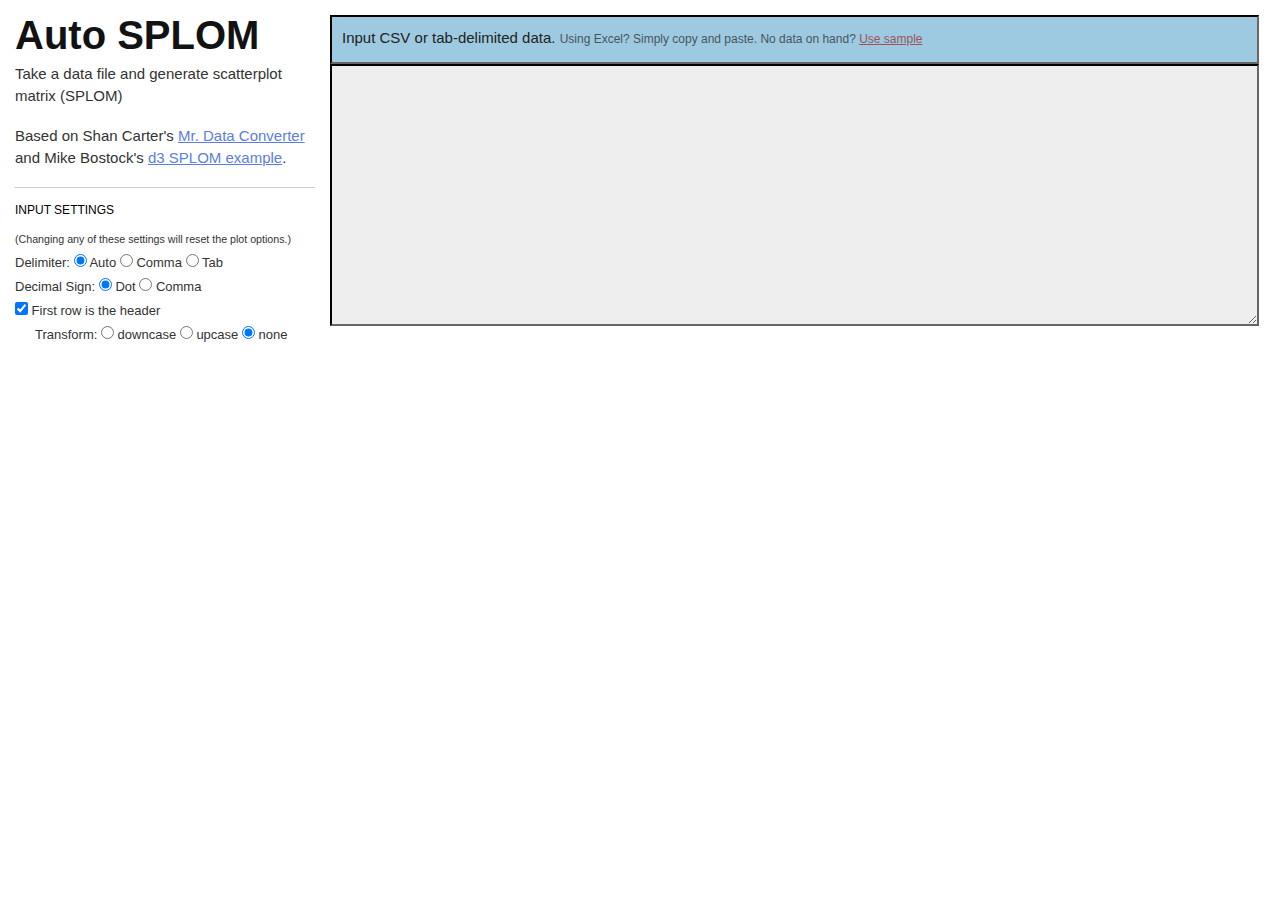
<file: index.html>
<!DOCTYPE html PUBLIC "-//W3C//DTD HTML 4.01 Transitional//EN"
   "http://www.w3.org/TR/html4/loose.dtd">

<html lang="en">
<head>
  <meta http-equiv="Content-Type" content="text/html; charset=utf-8">
  <title>Auto SPLOM</title>
  <link rel="stylesheet" href="autosplom.css" type="text/css" media="screen" title="no title" charset="utf-8">
  <script src="js/jquery.js" type="text/javascript" charset="utf-8"></script>
  <script src="js/CSVParser.js" type="text/javascript" charset="utf-8"></script>
<!--  <script src="js/DataDescriber.js" type="text/javascript" charset="utf-8"></script>-->
  <script src="js/DataConverter.js" type="text/javascript" charset="utf-8"></script>
  <script src="js/Controller.js" type="text/javascript"
charset="utf-8"></script>

<script type="text/javascript" src="http://d3js.org/d3.v3.min.js"></script>
<script type="text/javascript" src="js/genSPLOM.js"></script>

</head>
<body>
  <div id='base'>
    <div id='header'>
      <div id="description">
        <h1>Auto SPLOM</h1>
        <p>Take a data file and generate scatterplot matrix (SPLOM)</p>
        <p>Based on Shan Carter's <a href="http://shancarter.github.io/mr-data-converter">Mr. Data Converter</a> and 
        Mike Bostock's <a href="http://bl.ocks.org/mbostock/3213173">d3 SPLOM example</a>.</p>
      </div>
      <div id='settings'>
        <h3>Input Settings</h3>
        <form id='settingsForm'>
	  <p style="font-size:8pt;">(Changing any of these settings will reset the plot options.)</p>
           <p>Delimiter:
             <label><input class="settingsElement" type="radio" name="delimiter" id='delimiterAuto'   value="auto" checked/> Auto</label>
             <label><input class="settingsElement" type="radio" name="delimiter" id='delimiterComma'  value="comma" /> Comma</label>
             <label><input class="settingsElement" type="radio" name="delimiter" id='delimiterTab'    value="tab" /> Tab</label>
            </p>
          <p>Decimal Sign:
             <label><input class="settingsElement" type="radio" name="decimal" id='decimalDot'   value="dot" checked/> Dot</label>
             <label><input class="settingsElement" type="radio" name="decimal" id='decimalComma'  value="comma" /> Comma</label>
            </p>
          <p><label><input class="settingsElement" type="checkbox" name="" value="" id="headersProvidedCB" checked /> First row is the header</label></p>
          <div class="settingsGroup">
            <p>Transform: <label><input class="settingsElement" type="radio" name="headerModifications" value="downcase" id='headersDowncase' /> downcase</label>
            <label><input class="settingsElement" type="radio" name="headerModifications" id='headersUpcase' value="upcase" /> upcase</label>
            <label><input class="settingsElement" type="radio" name="headerModifications" id='headersNoTransform' value="none" checked /> none</label></p>
          </div>
        </form>
      </div>
    </div>

    <div id="datadescrip"></div>

    <div id="converter" class=""></div>

    <div id="splom"></div>

  </div>


</body>
</html>
</file>
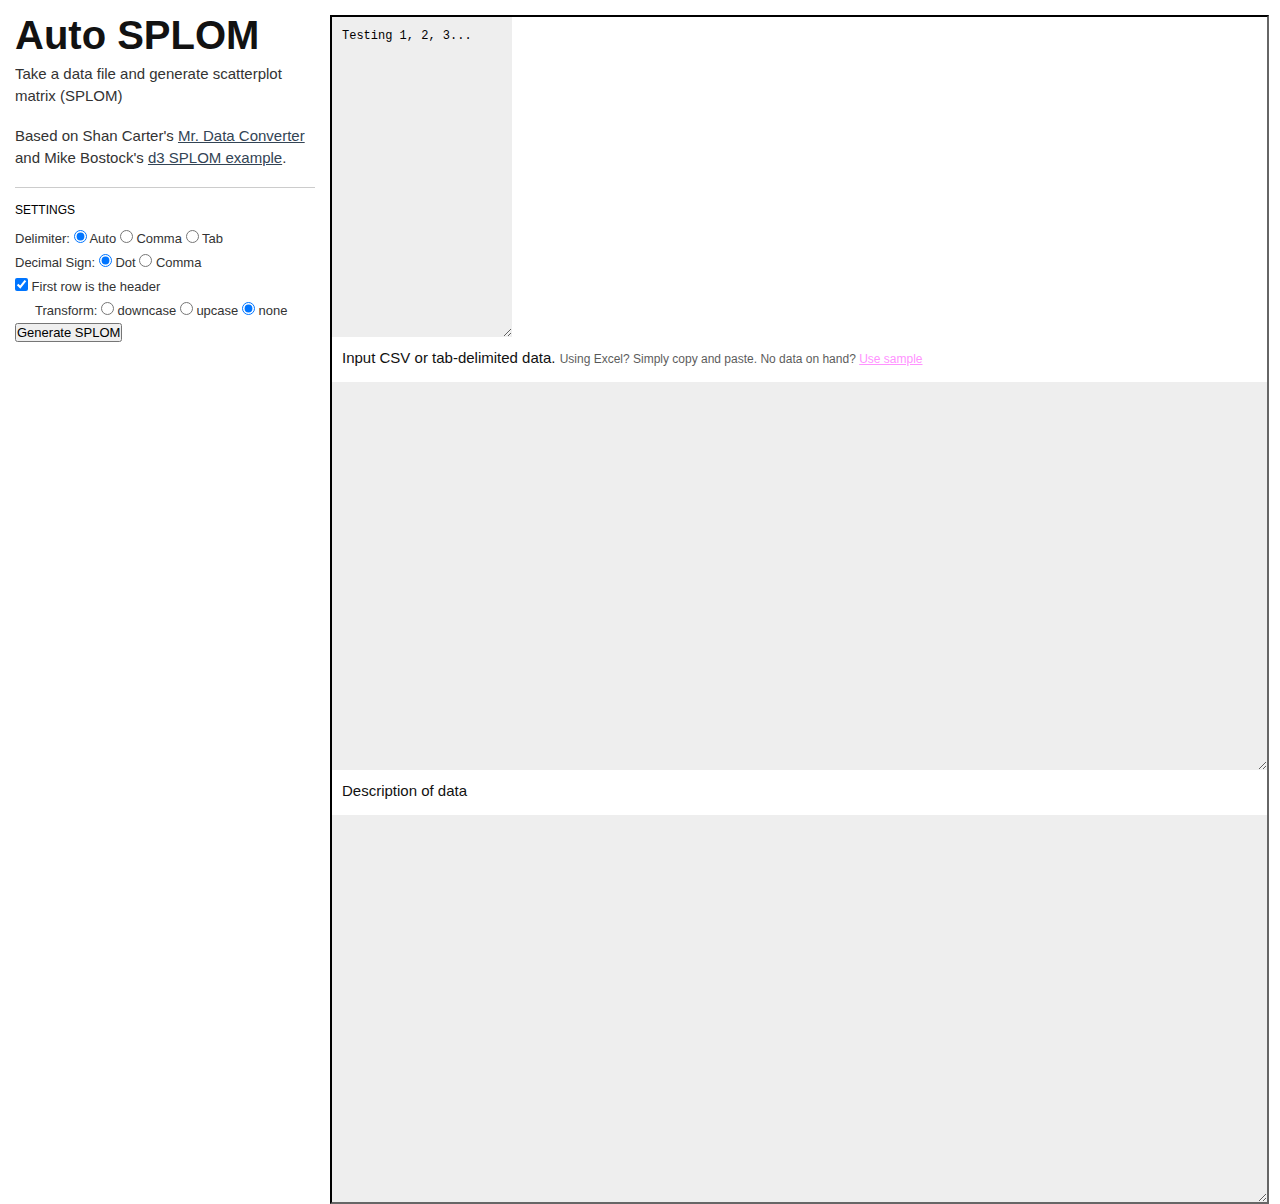
<file: 2014-Sep/index.html>
<!DOCTYPE html PUBLIC "-//W3C//DTD HTML 4.01 Transitional//EN"
   "http://www.w3.org/TR/html4/loose.dtd">

<html lang="en">
<head>
  <meta http-equiv="Content-Type" content="text/html; charset=utf-8">
  <title>Auto SPLOM</title>
  <link rel="stylesheet" href="css/autosplom.css" type="text/css" media="screen" title="no title" charset="utf-8">
  <script src="js/jquery.js" type="text/javascript" charset="utf-8"></script>
  <script src="js/CSVParser.js" type="text/javascript" charset="utf-8"></script>
  <script src="js/DataDescriber.js" type="text/javascript" charset="utf-8"></script>
  <script src="js/converter.js" type="text/javascript" charset="utf-8"></script>
  <script src="js/Controller.js" type="text/javascript" charset="utf-8"></script>
</head>
<body>
  <div id='base'>
    <div id='header'>
      <div id="description">
        <h1>Auto SPLOM</h1>
        <p>Take a data file and generate scatterplot matrix (SPLOM)</p>
        <p>Based on Shan Carter's <a href="http://shancarter.github.io/Mr-Data-Converter">Mr. Data Converter</a> and 
        Mike Bostock's <a href="http://bl.ocks.org/mbostock/3213173">d3 SPLOM example</a>.</p>
      </div>
      <div id='settings'>
        <h3>Settings</h3>
        <form id='settingsForm'>
           <p>Delimiter:
             <label><input class="settingsElement" type="radio" name="delimiter" id='delimiterAuto'   value="auto" checked/> Auto</label>
             <label><input class="settingsElement" type="radio" name="delimiter" id='delimiterComma'  value="comma" /> Comma</label>
             <label><input class="settingsElement" type="radio" name="delimiter" id='delimiterTab'    value="tab" /> Tab</label>
            </p>
          <p>Decimal Sign:
             <label><input class="settingsElement" type="radio" name="decimal" id='decimalDot'   value="dot" checked/> Dot</label>
             <label><input class="settingsElement" type="radio" name="decimal" id='decimalComma'  value="comma" /> Comma</label>
            </p>
          <p><label><input class="settingsElement" type="checkbox" name="" value="" id="headersProvidedCB" checked /> First row is the header</label></p>
          <div class="settingsGroup">
            <p>Transform: <label><input class="settingsElement" type="radio" name="headerModifications" value="downcase" id='headersDowncase' /> downcase</label>
            <label><input class="settingsElement" type="radio" name="headerModifications" id='headersUpcase' value="upcase" /> upcase</label>
            <label><input class="settingsElement" type="radio" name="headerModifications" id='headersNoTransform' value="none" checked /> none</label></p>
          </div>
          <div>
          <p><input class="settingsElement" type="button" value="Generate SPLOM" onclick="window.open('splom-d3.html','_blank');" /></p>
          </div>
        </form>
      </div>
    </div>

   <!--<div id="datadescrip">
      <p>Testing data description section.</p>
   </div>-->

    <div id='converter' class=''>

    </div>

  </div>


</body>
</html>
</file>
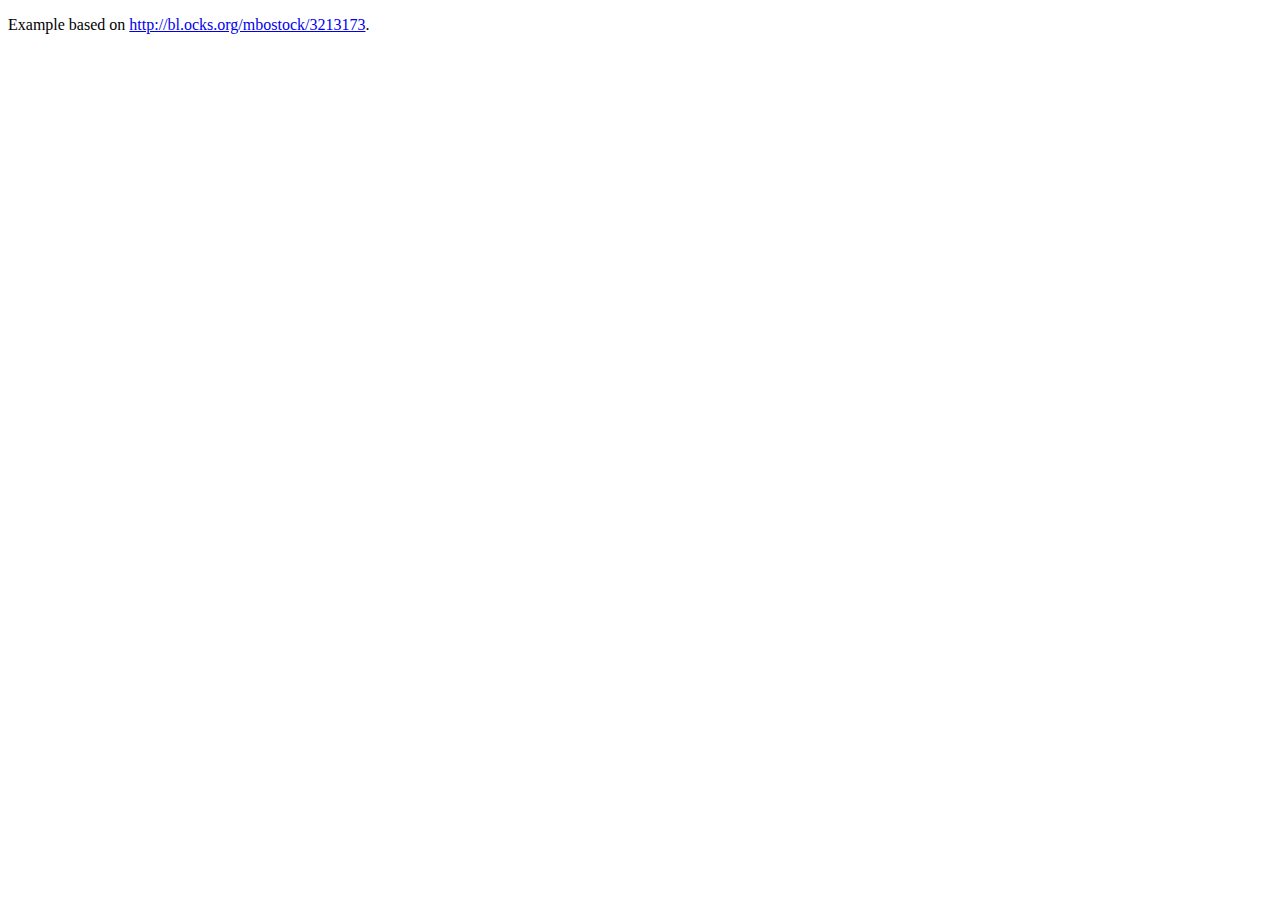
<file: splom-d3.html>
<!DOCTYPE html>
<meta charset="utf-8">
<style>

<!-- Based on http://bl.ocks.org/mbostock/3213173 -->

svg {
  font: 10px sans-serif;
  padding: 10px;
}

.axis,
.frame {
  shape-rendering: crispEdges;
}

.axis line {
  stroke: #ddd;
}

.axis path {
  display: none;
}

.frame {
  fill: none;
  stroke: #aaa;
}

circle {
  fill-opacity: .7;
}

</style>
<body>
<p>Example based on <a href="http://bl.ocks.org/mbostock/3213173">http://bl.ocks.org/mbostock/3213173</a>.</p>

<script src="http://d3js.org/d3.v3.min.js"></script>
<script>

var width = 960,
    size = 150,
    padding = 19.5;

var x = d3.scale.linear()
    .range([padding / 2, size - padding / 2]);

var y = d3.scale.linear()
    .range([size - padding / 2, padding / 2]);

var xAxis = d3.svg.axis()
    .scale(x)
    .orient("bottom")
    .ticks(5);

var yAxis = d3.svg.axis()
    .scale(y)
    .orient("left")
    .ticks(5);

var color = d3.scale.category10();

d3.csv("flowers.csv", function(error, data) {
  var domainByTrait = {},
      traits = d3.keys(data[0]).filter(function(d) { return d !== "species"; }),
      n = traits.length;

  traits.forEach(function(trait) {
    domainByTrait[trait] = d3.extent(data, function(d) { return d[trait]; });
  });

  xAxis.tickSize(size * n);
  yAxis.tickSize(-size * n);

  var svg = d3.select("body").append("svg")
      .attr("width", size * n + padding)
      .attr("height", size * n + padding)
    .append("g")
      .attr("transform", "translate(" + padding + "," + padding / 2 + ")");

  svg.selectAll(".x.axis")
      .data(traits)
    .enter().append("g")
      .attr("class", "x axis")
      .attr("transform", function(d, i) { return "translate(" + (n - i - 1) * size + ",0)"; })
      .each(function(d) { x.domain(domainByTrait[d]); d3.select(this).call(xAxis); });

  svg.selectAll(".y.axis")
      .data(traits)
    .enter().append("g")
      .attr("class", "y axis")
      .attr("transform", function(d, i) { return "translate(0," + i * size + ")"; })
      .each(function(d) { y.domain(domainByTrait[d]); d3.select(this).call(yAxis); });

  var cell = svg.selectAll(".cell")
      .data(cross(traits, traits))
    .enter().append("g")
      .attr("class", "cell")
      .attr("transform", function(d) { return "translate(" + (n - d.i - 1) * size + "," + d.j * size + ")"; })
      .each(plot);

  // Titles for the diagonal.
  cell.filter(function(d) { return d.i === d.j; }).append("text")
      .attr("x", padding)
      .attr("y", padding)
      .attr("dy", ".71em")
      .text(function(d) { return d.x; });

  function plot(p) {
    var cell = d3.select(this);

    x.domain(domainByTrait[p.x]);
    y.domain(domainByTrait[p.y]);

    cell.append("rect")
        .attr("class", "frame")
        .attr("x", padding / 2)
        .attr("y", padding / 2)
        .attr("width", size - padding)
        .attr("height", size - padding);

    cell.selectAll("circle")
        .data(data)
      .enter().append("circle")
        .attr("cx", function(d) { return x(d[p.x]); })
        .attr("cy", function(d) { return y(d[p.y]); })
        .attr("r", 3)
        .style("fill", function(d) { return color(d.species); });
  }

  function cross(a, b) {
    var c = [], n = a.length, m = b.length, i, j;
    for (i = -1; ++i < n;) for (j = -1; ++j < m;) c.push({x: a[i], i: i, y: b[j], j: j});
    return c;
  }

  d3.select(self.frameElement).style("height", size * n + padding + 20 + "px");
});

</script>
</file>
<file: autosplom.css>
/*
Copyright (c) 2010, Yahoo! Inc. All rights reserved.
Code licensed under the BSD License:
http://developer.yahoo.com/yui/license.html
version: 3.1.2
build: 56
*/
html{color:#000;background:#fff;}body,div,dl,dt,dd,ul,ol,li,h1,h2,h3,h4,h5,h6,pre,code,form,fieldset,legend,input,textarea,p,blockquote,th,td{margin:0;padding:0;}table{border-collapse:collapse;border-spacing:0;}fieldset,img{border:0;}address,caption,cite,code,dfn,em,strong,th,var{font-style:normal;font-weight:normal;}li{list-style:none;}caption,th{text-align:left;}h1,h2,h3,h4,h5,h6{font-size:100%;font-weight:normal;}q:before,q:after{content:'';}abbr,acronym{border:0;font-variant:normal;}sup{vertical-align:text-top;}sub{vertical-align:text-bottom;}input,textarea,select{font-family:inherit;font-size:inherit;font-weight:inherit;}input,textarea,select{*font-size:100%;}legend{color:#000;}


/*
Mr. Data Converter styles
*/


html {
	font-family: Helvetica, Arial;
}

body {
}

#base {
  padding: 15px;
  position: relative;
}




/*header*/

#header {
    color: #000;
    width: 300px;
    overflow: auto;
}
#header a {
    color: #5c7edf;
}

#header p {
    color: #333;
}

#description p {
    margin-bottom: 18px;
}

h3 {
  font-size: 12px;
  margin: 15px 0 10px 0;
  padding: 15px 0 0 0;
  border-top: solid 1px #CCC;
  text-transform: uppercase;
}

h1 {
 color: #121212;
 font-size: 40px;
 line-height: 40px;
 font-weight: bold;
 margin-bottom: 8px;
}

p {
	font-size: 15px;
	line-height: 22px;
}

/*settings*/
#settings {
}


#settings h5 {
  font-size: 13px;
  line-height: 24px;
}

#settings p {
  font-size: 13px;
  line-height: 24px;
}


#settings .settingsGroup p {
  padding-left: 20px;
}

/* data description (want it to be below the settings panel) */
#datadescrip {
    position: absolute;
    top: 340px;
    width: 275px;
}

#datadescrip textarea {
    font-family: monospace;
    font-size: 10px;
    color: black;
    border-color:#000000 #666666 #666666 #000000;
    border-style:solid;
    border-width:2px;
    width: 275px;
    top: 30px;
}

/*converter*/
#converter {
	position: absolute;
	top: 15px;
	left: 330px;
}


p.dataHeaders{
	height: 30px;
	padding: 15px 15px 10px;
}

.textInputs {
  background-color: #eee;
  border: none;
  color: black;
  font-family: monospace;
  font-size: 12px;
  height: 150px;
  line-height: 18px;
  padding: 10px;
  border-color:#000000 #666666 #666666 #000000;
  border-style:solid;
  border-width:2px;
}

.groupHeader{
  width: 100%;
  color: #222;
  background-color: #9ecae1; /* #5c7edf;*/
  height: 45px;
  border-color:#000000 #666666 #666666 #000000;
  border-style:solid;
  border-width:2px;
}


p.groupHeadline {
  padding: 10px;
}
.groupHeader span.subhead {
  opacity: 0.7;
  font-size: 12px;
}

.groupHeader a {
  color: #922;
}


#outputGroup {

}

#dataInput {
	
}

.textOutputs {
    background-color: #eee;
    border: none;
    color: black;
    font-family: monospace;
    font-size: 12px;
    height: 450px;
    line-height: 18px;
    padding: 10px;
    border-color:#000000 #666666 #666666 #000000;
    border-style:solid;
    border-width:2px;
}

#dataSelector {
	width: 200px;
	line-height: 22px;
	font-size: 16px;
	padding: 2px 0px;
}

#dataSelector option {

}

/* splom */

#splom {
    position: absolute;
    left: 350px;
    top: 375px;  
}

svg {
  font: 10px sans-serif;
  padding: 15px;
}

.axis,
.frame {
  shape-rendering: crispEdges;
}

.axis text {
    font-size: 10px;
}

.axis line {
  stroke: #ddd;
}

.axis path {
  display: none;
}

.frame {
  fill: none;
  stroke: #aaa;
}

circle {
  fill-opacity: .7;
}
</file>
<file: 2014-Sep/css/autosplom.css>
/*
Copyright (c) 2010, Yahoo! Inc. All rights reserved.
Code licensed under the BSD License:
http://developer.yahoo.com/yui/license.html
version: 3.1.2
build: 56
*/
html{color:#000;background:#fff;}body,div,dl,dt,dd,ul,ol,li,h1,h2,h3,h4,h5,h6,pre,code,form,fieldset,legend,input,textarea,p,blockquote,th,td{margin:0;padding:0;}table{border-collapse:collapse;border-spacing:0;}fieldset,img{border:0;}address,caption,cite,code,dfn,em,strong,th,var{font-style:normal;font-weight:normal;}li{list-style:none;}caption,th{text-align:left;}h1,h2,h3,h4,h5,h6{font-size:100%;font-weight:normal;}q:before,q:after{content:'';}abbr,acronym{border:0;font-variant:normal;}sup{vertical-align:text-top;}sub{vertical-align:text-bottom;}input,textarea,select{font-family:inherit;font-size:inherit;font-weight:inherit;}input,textarea,select{*font-size:100%;}legend{color:#000;}


/*
Mr. Data Converter styles
*/


html {
	font-family: Helvetica, Arial;
/*	background: #141414 url('../images/background.png') no-repeat;*/
}

body {
  overflow: hidden;
}

#base {
  padding: 15px;
  position: relative;
}




/*header*/

#header {
/*	color: #FFF; */
color: #000;
	width: 300px;
	overflow: auto;
}
#header a {
/*	color: #99FFFF; */
color: #345;
/*  opacity: 0.7;*/
}

#header p {
/*	color: #CCC; */
color: #333;
}

#description p {
	margin-bottom: 18px;
}

#header h3 {
  font-size: 12px;
  margin: 15px 0 10px 0;
  padding: 15px 0 0 0;
  border-top: solid 1px #CCC;
  text-transform: uppercase;
}

h1 {
 /* color: #DEDEDE; */
 color: #121212;
/*  font-family: palatino, Georgia; */
	font-size: 40px;
	line-height: 40px;
	font-weight: bold;
	margin-bottom: 8px;
	/* text-shadow: 1px 1px 3px #000; */
}

p {
	font-size: 15px;
	line-height: 22px;
}

/*settings*/
#settings {

}


#settings h5 {
  font-size: 13px;
  line-height: 24px;
}

#settings p {
  font-size: 13px;
  line-height: 24px;
}


#settings .settingsGroup p {
  padding-left: 20px;
}

/* data description */
#datadescrip {}

#datadescrip p {
	font-family: monospace;
  	font-size: 12px;
  	color: black;
  	border-color:#000000 #666666 #666666 #000000;
        border-style:solid;
        border-width:2px;
        margin-top: 15px;
}

/*converter*/

#converter {
	position: absolute;
	top: 15px;
	left: 330px;
	border-color:#000000 #666666 #666666 #000000;
  border-style:solid;
  border-width:2px;
}


p.dataHeaders{
	height: 30px;
	padding: 15px 15px 10px;
}

.textInputs {
  
/*  background-color: #C9B7C7;*/
  background-color: #eee;
  border: none;
  color: black;
  /*color: #664D63;*/
  font-family: monospace;
  font-size: 12px;
  height: 300px;
  line-height: 18px;
  padding: 10px;
 /* text-shadow: #DED4DD 0px 1px 0px;
  -webkit-box-shadow: #333 1px 1px 10px inset;
  -moz-box-shadow: #333 1px 1px 10px inset;*/
}


.groupHeader{
  width: 100%;
/*  color: #FFF; */
color: #111;
background-color: #fff;
  height: 45px;
 /* background-color:#5F255C; */
 /* background-image: url('../images/header_gradient.png'); */
}


p.groupHeadline {
  padding: 10px;
}
.groupHeader span.subhead {
  opacity: 0.7;
  font-size: 12px;
}

.groupHeader a {
  color: #FF66FF;
}


#outputGroup {

}

#dataInput {
	
}

#dataOutput {

	
}
#dataSelector {
	width: 200px;
	line-height: 22px;
	font-size: 16px;
	padding: 2px 0px;
}

#dataSelector option {

}
</file>
